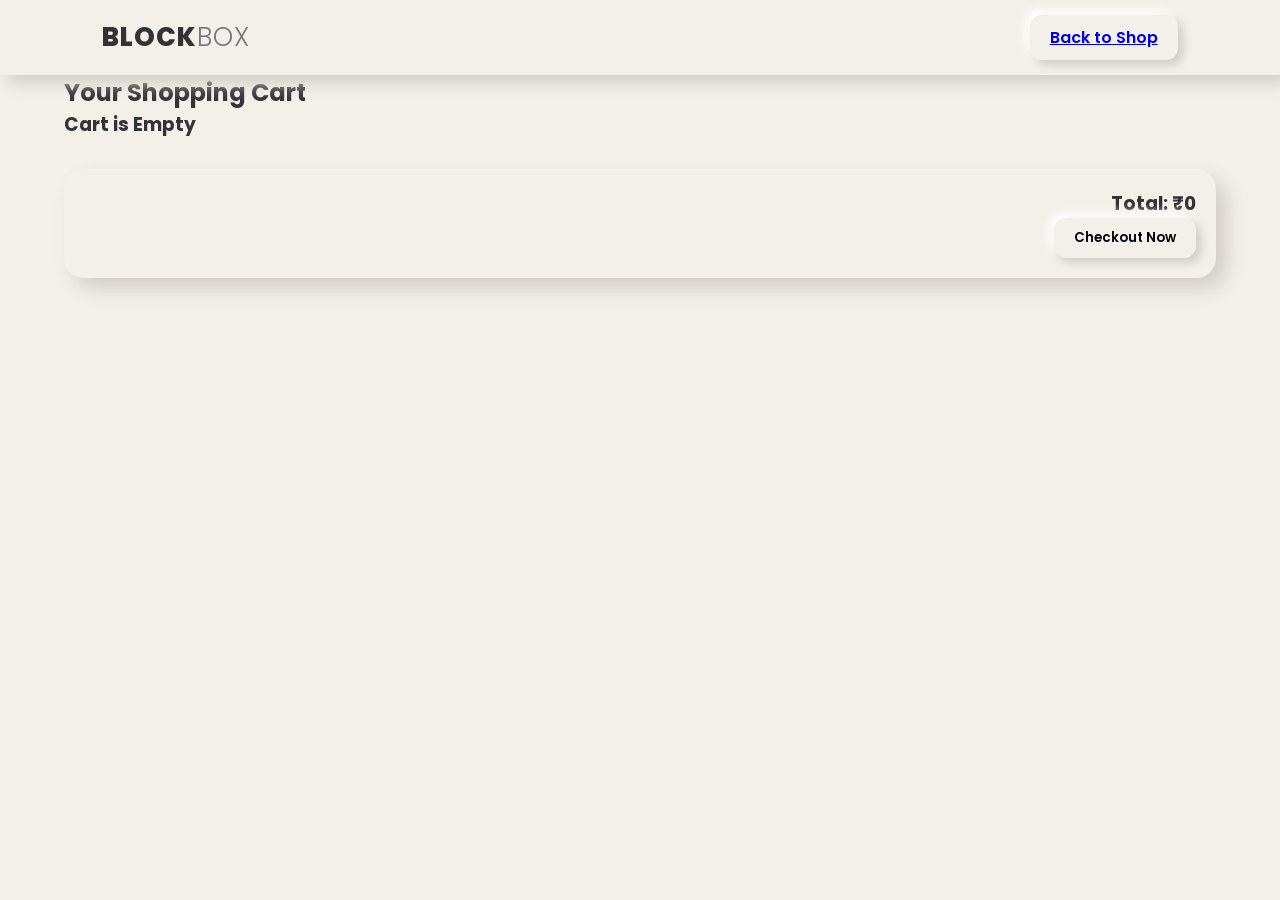
<file: cart.html>
<!DOCTYPE html>
<html lang="en">
<head>
    <meta charset="UTF-8">
    <meta name="viewport" content="width=device-width, initial-scale=1.0">
    <title>Block Box | Your Cart</title>
    <link rel="stylesheet" href="style.css">
</head>
<body>

    <nav class="navbar">
        <div class="logo">BLOCK<span>BOX</span></div>
        <a href="index.html" class="btn">Back to Shop</a>
    </nav>

    <div class="container cart-page">
        <h2>Your Shopping Cart</h2>
        <div id="cart-items-container"></div>
        <div class="cart-summary">
            <h3>Total: ₹<span id="total-price">0</span></h3>
            <button class="btn checkout-btn" onclick="checkout()">Checkout Now</button>
        </div>
    </div>

    <script src="script.js"></script>
    <script>window.onload = displayCart;</script>
</body>
</html>
</file>
<file: style.css>
@import url('https://fonts.googleapis.com/css2?family=Poppins:wght@300;400;600;800&display=swap');

:root {
    --bg-color: #f3f0e9; 
    --text-color: #333;
    --shadow-light: #ffffff;
    --shadow-dark: #d1cdc7;
}

* { margin: 0; padding: 0; box-sizing: border-box; font-family: 'Poppins', sans-serif; }
body { background-color: var(--bg-color); color: var(--text-color); overflow-x: hidden; }

/* Navbar */
.navbar {
    display: flex; justify-content: space-between; align-items: center;
    padding: 15px 8%; background: var(--bg-color);
    box-shadow: 8px 8px 16px var(--shadow-dark), -8px -8px 16px var(--shadow-light);
    position: sticky; top: 0; z-index: 1000;
}
.logo { font-size: 26px; font-weight: 800; letter-spacing: 1px; }
.logo span { font-weight: 300; color: #777; }
.nav-right { display: flex; align-items: center; gap: 20px; }
.nav-link { text-decoration: none; color: var(--text-color); font-weight: 600; }
.cart-btn {
    position: relative; padding: 10px 15px; border-radius: 12px;
    background: var(--bg-color); text-decoration: none; color: #000;
    box-shadow: 4px 4px 8px var(--shadow-dark), -4px -4px 8px var(--shadow-light);
}
#cart-count {
    position: absolute; top: -5px; right: -5px; background: #000;
    color: #fff; font-size: 11px; padding: 2px 6px; border-radius: 50%;
}

/* Hero */
.hero { text-align: center; padding: 40px 20px; }
.hero h1 { font-size: 2.8rem; }

/* Grid & Cards */
.container { width: 90%; margin: auto; padding-bottom: 50px; }
.product-grid {
    display: grid; grid-template-columns: repeat(auto-fit, minmax(280px, 1fr));
    gap: 30px; margin-top: 20px;
}
.card {
    background: var(--bg-color); padding: 25px; border-radius: 30px;
    text-align: center; transform-style: preserve-3d;
    box-shadow: 12px 12px 24px var(--shadow-dark), -12px -12px 24px var(--shadow-light);
}
.card img { width: 100%; height: 180px; object-fit: contain; margin-bottom: 15px; transform: translateZ(30px); }
.card h3 { font-size: 1.1rem; transform: translateZ(20px); }
.card p { font-weight: 800; margin: 10px 0; transform: translateZ(10px); }

/* Buttons */
.btn {
    border: none; padding: 10px 20px; border-radius: 12px;
    background: var(--bg-color); cursor: pointer; font-weight: 600;
    box-shadow: 5px 5px 10px var(--shadow-dark), -5px -5px 10px var(--shadow-light);
    transition: 0.2s;
}
.btn:active { box-shadow: inset 4px 4px 8px var(--shadow-dark), inset -4px -4px 8px var(--shadow-light); }
.small-btn { font-size: 0.8rem; margin-right: 5px; color: #666; }

/* Modal */
.modal {
    display: none; position: fixed; z-index: 2000; left: 0; top: 0;
    width: 100%; height: 100%; background: rgba(0,0,0,0.1);
    backdrop-filter: blur(10px); justify-content: center; align-items: center;
}
.modal-content {
    background: var(--bg-color); padding: 40px; border-radius: 30px;
    width: 70%; max-width: 800px; position: relative;
    box-shadow: 20px 20px 40px var(--shadow-dark);
}
.close-btn { position: absolute; right: 20px; top: 15px; font-size: 28px; cursor: pointer; }
.modal-flex { display: flex; gap: 30px; align-items: center; }
.modal-flex img { width: 40%; border-radius: 20px; }
.modal-info { width: 60%; }

/* Cart Page */
.cart-item {
    display: flex; align-items: center; justify-content: space-between;
    padding: 15px; margin-bottom: 20px; border-radius: 20px;
    box-shadow: 8px 8px 16px var(--shadow-dark);
}
.cart-item img { width: 70px; }
.cart-summary { text-align: right; padding: 20px; margin-top: 30px; border-radius: 20px; box-shadow: 10px 10px 20px var(--shadow-dark); }

@media (max-width: 768px) {
    .modal-flex { flex-direction: column; text-align: center; }
    .modal-flex img { width: 80%; }
    .modal-info { width: 100%; }
}
</file>
